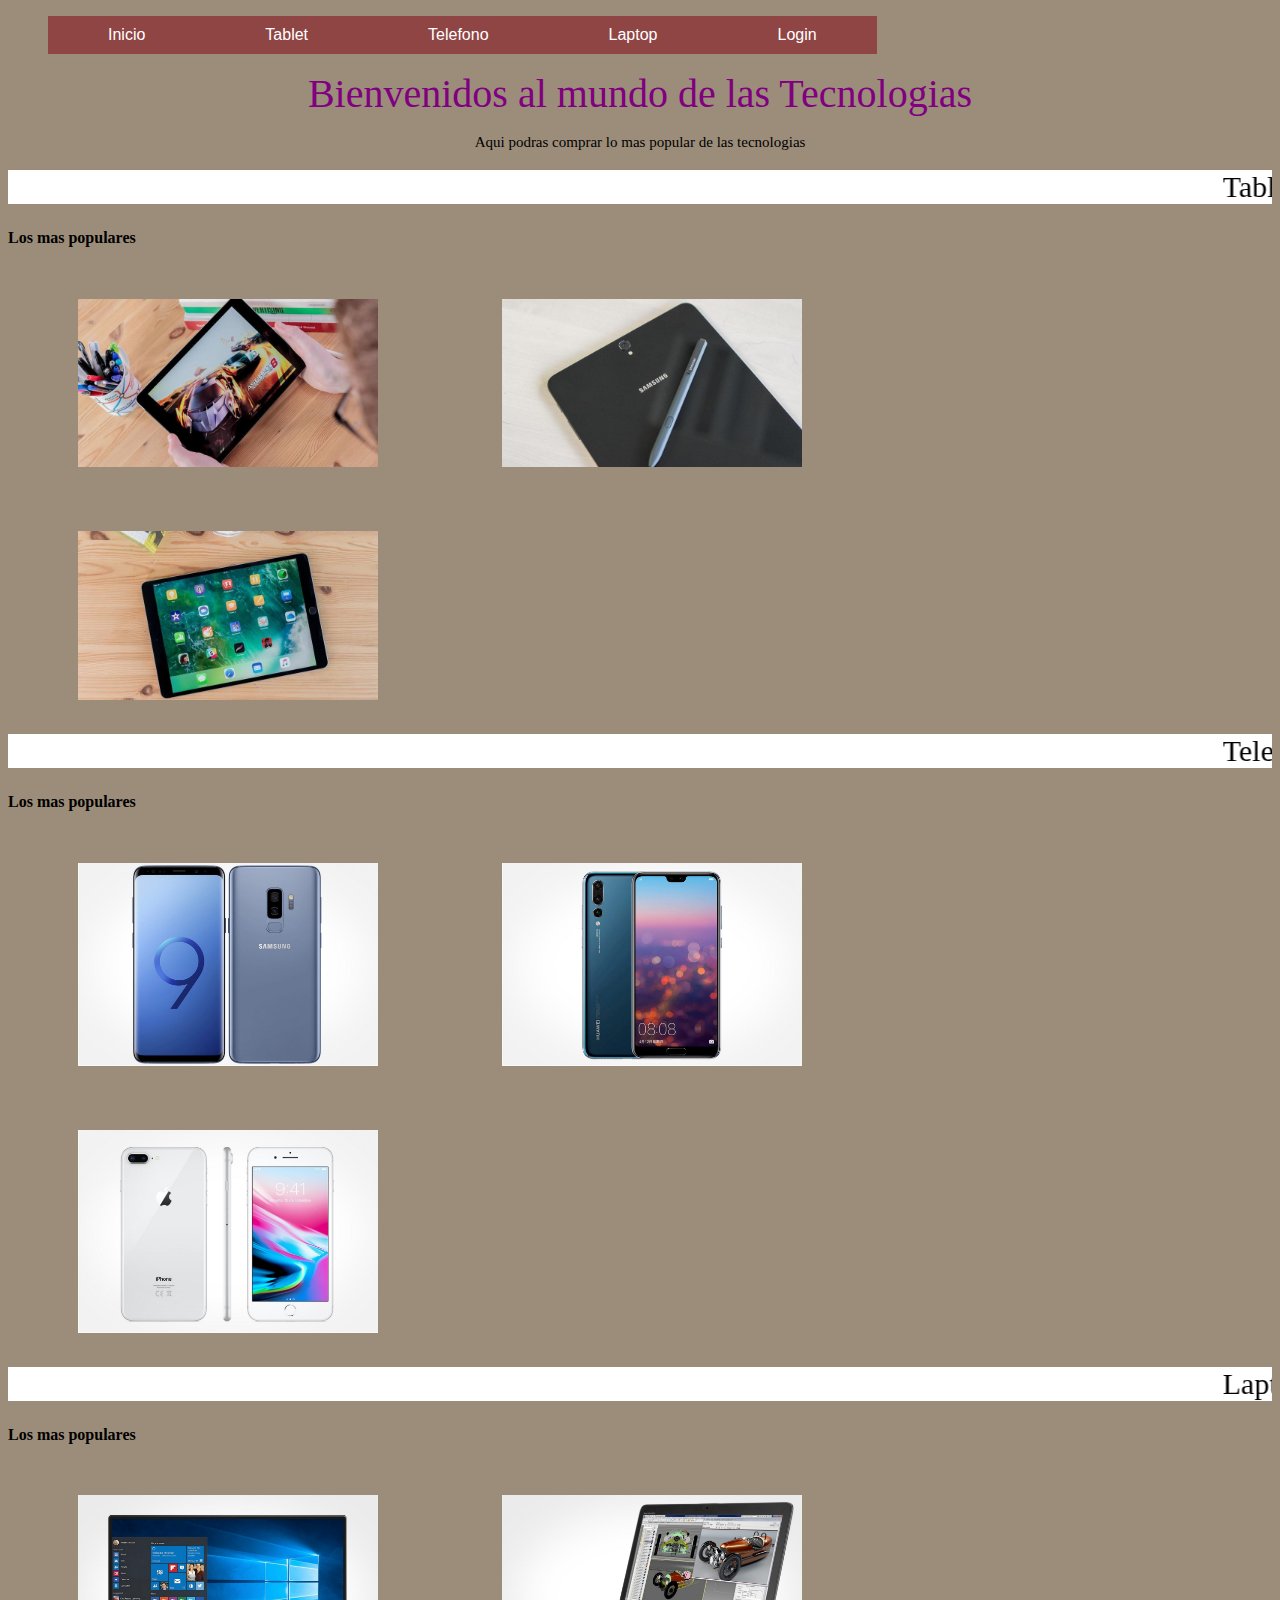
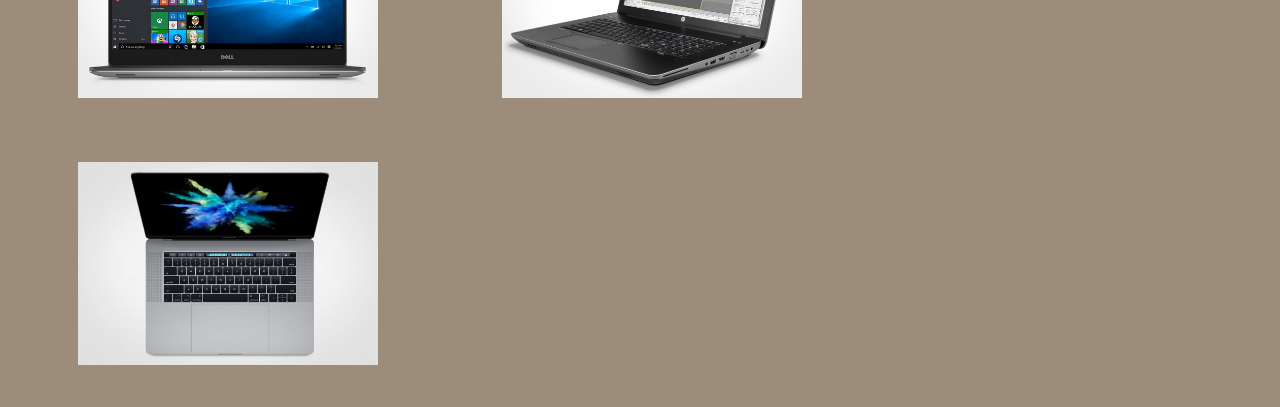
<file: index.html>
<!DOCTYPE html>
<html lang="en" dir="ltr">
  <head>
    <meta charset="utf-8">
    <title>Tecnologias</title>
        <link rel='stylesheet' type="text/css" href="estilo.css" media="all">
  </head>
  <body>
          <div id="header">
              <ul class="nav">
                 <li><a href="index.html"    >Inicio</a></li>
                 <li><a href="tablet.html"   >Tablet</a></li>
                 <li><a href="telefono.html" >Telefono</a></li>
                 <li><a href="laptop.html"   >Laptop</a></li>
                 <li><a href="login.html"    >Login</a></li>
              </ul>
          </div>
          <br><br><br>
          <div class="bienvenido">Bienvenidos al mundo de las Tecnologias</div>
              <p id='subtitulo'>Aqui podras comprar lo mas popular de las tecnologias</p>

                <marquee id="mensaje">Tablet</marquee>
                        <h4>Los mas populares</h4>
                        <a href="tablet.html"><img id='imagenes' src='imagenes/tablet/1.jpg' alt="imagen 1"></a>
                        <a href="tablet.html"><img id='imagenes' src='imagenes/tablet/2.jpg' alt="imagen 2"></a>
                        <a href="tablet.html"><img id='imagenes' src='imagenes/tablet/4.png' alt="imagen 3"></a>
                <marquee id="mensaje">Telefonos</marquee>
                        <h4>Los mas populares</h4>
                        <a href="telefono.html"><img id='imagenes' src='imagenes/telefonos/1.jpg' alt="imagen 3"></a>
                        <a href="telefono.html"><img id='imagenes' src='imagenes/telefonos/2.jpg' alt="imagen 4"></a>
                        <a href="telefono.html"><img id='imagenes' src='imagenes/telefonos/3.jpg' alt="imagen 5"></a>
                <marquee id="mensaje">Laptop</marquee>
                        <h4> Los mas populares</h4>
                        <a href="laptop.html"><img id='imagenes' src='imagenes/laptop/1.jpg' alt="imagen 6"></a>
                        <a href="laptop.html"><img id='imagenes' src='imagenes/laptop/2.jpg' alt="imagen 7"></a>
                        <a href="laptop.html"><img id='imagenes' src='imagenes/laptop/3.jpg' alt="imagen 8"></a>
  </body>
</html>
</file>
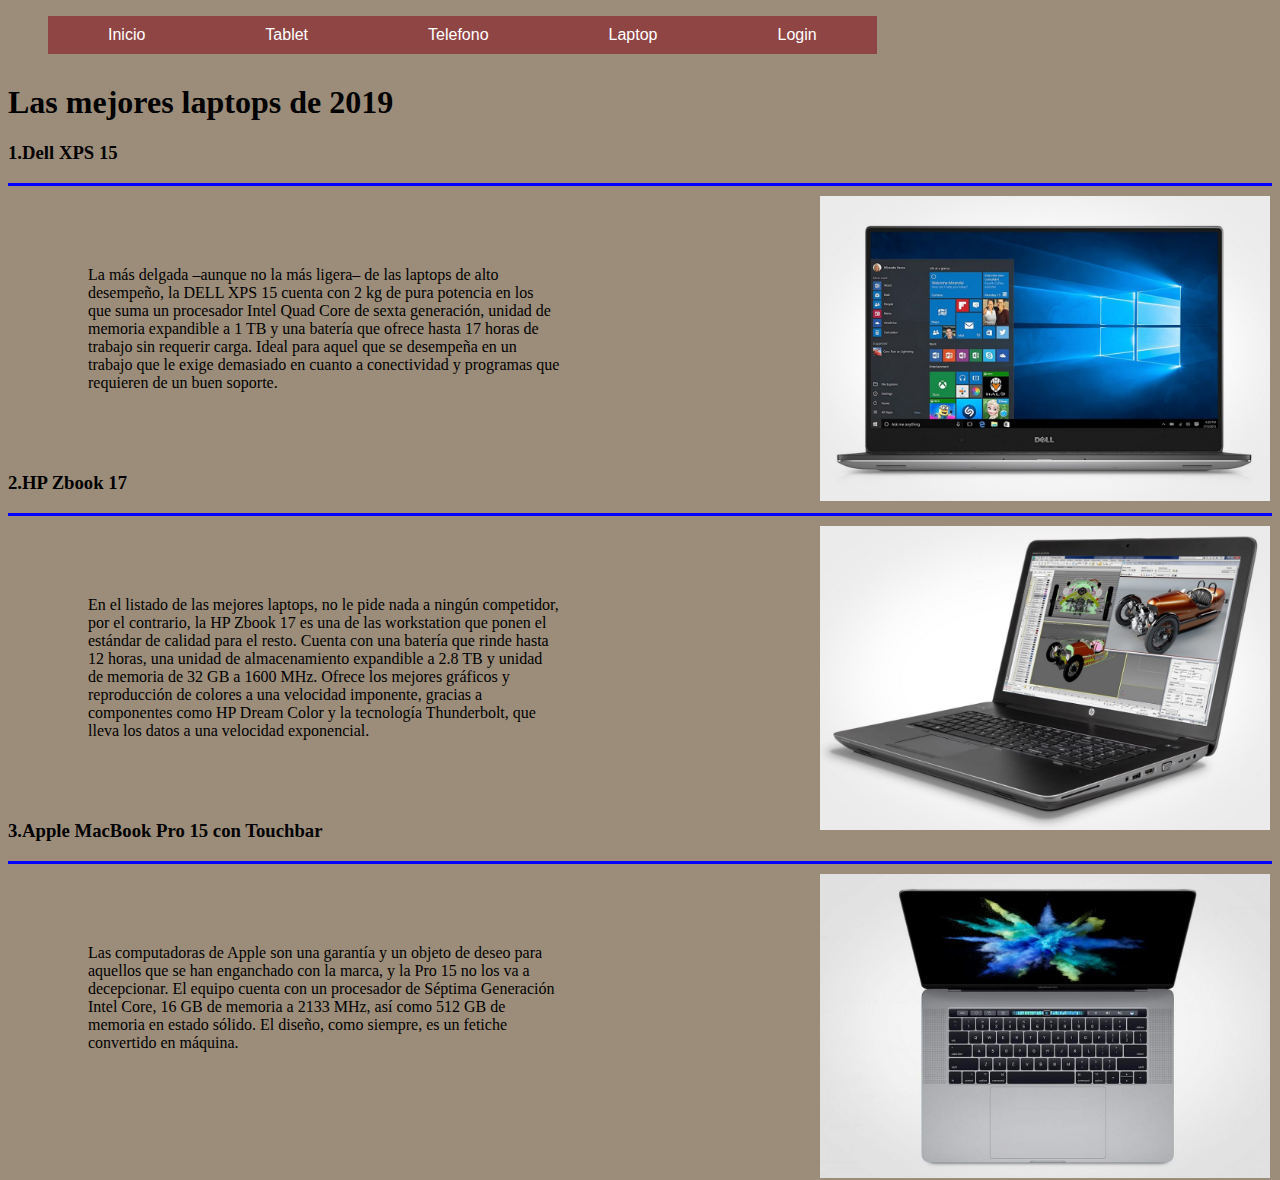
<file: laptop.html>
<!DOCTYPE html>
<html lang="en" dir="ltr">
  <head>
    <meta charset="utf-8">
    <title>Tecnologias</title>
      <link rel='stylesheet' type="text/css" href="estilo.css" media="all">
  </head>
  <body>
        <div id="header">
            <ul class="nav">
              <li><a href="index.html"    >Inicio</a></li>
              <li><a href="tablet.html"   >Tablet</a></li>
              <li><a href="telefono.html" >Telefono</a></li>
              <li><a href="laptop.html"   >Laptop</a></li>
              <li><a href="login.html"    >Login</a></li>
            </ul>
         </div>
           <br>

           <h1 id="titulo">Las mejores laptops de 2019</h1>
           <h3>1.Dell XPS 15</h3>
           <hr color="blue" size=3>
             <img id="imagenes1" src="imagenes/laptop/1.jpg"  align="right" alt="iamgen 7">
               <p id="texto">La más delgada –aunque no la más ligera– de las laptops de alto desempeño, la DELL XPS 15 cuenta con 2 kg de pura potencia en los que suma un procesador Intel Quad Core de sexta generación, unidad de memoria expandible a 1 TB y una batería que ofrece hasta 17 horas de trabajo sin requerir carga. Ideal para aquel que se desempeña en un trabajo que le exige demasiado en cuanto a conectividad y programas que requieren de un buen soporte.
               </p>

        <h3>2.HP Zbook 17</h3>
          <hr color="blue" size=3>
            <img id="imagenes1" src="imagenes/laptop/2.jpg"  align="right" alt="iamgen 8">
              <p id="texto">En el listado de las mejores laptops, no le pide nada a ningún competidor, por el contrario, la HP Zbook 17 es una de las workstation que ponen el estándar de calidad para el resto. Cuenta con una batería que rinde hasta 12 horas, una unidad de almacenamiento expandible a 2.8 TB y unidad de memoria de 32 GB a 1600 MHz.
                 Ofrece los mejores gráficos y reproducción de colores a una velocidad imponente, gracias a componentes como HP Dream Color y la tecnología Thunderbolt, que lleva los datos a una velocidad exponencial.
               </p>


         <h3>3.Apple MacBook Pro 15 con Touchbar</h3>
           <hr color="blue" size=3>
             <img id="imagenes1" src="imagenes/laptop/3.jpg"  align="right" alt="iamgen 9">
               <p id="texto">Las computadoras de Apple son una garantía y un objeto de deseo para aquellos que se han enganchado con la marca, y la Pro 15 no los va a decepcionar. El equipo cuenta con un procesador de Séptima Generación Intel Core, 16 GB de memoria a 2133 MHz, así como 512 GB de memoria en estado sólido.
                  El diseño, como siempre, es un fetiche convertido en máquina.
                </p>
  </body>
</html>
</file>
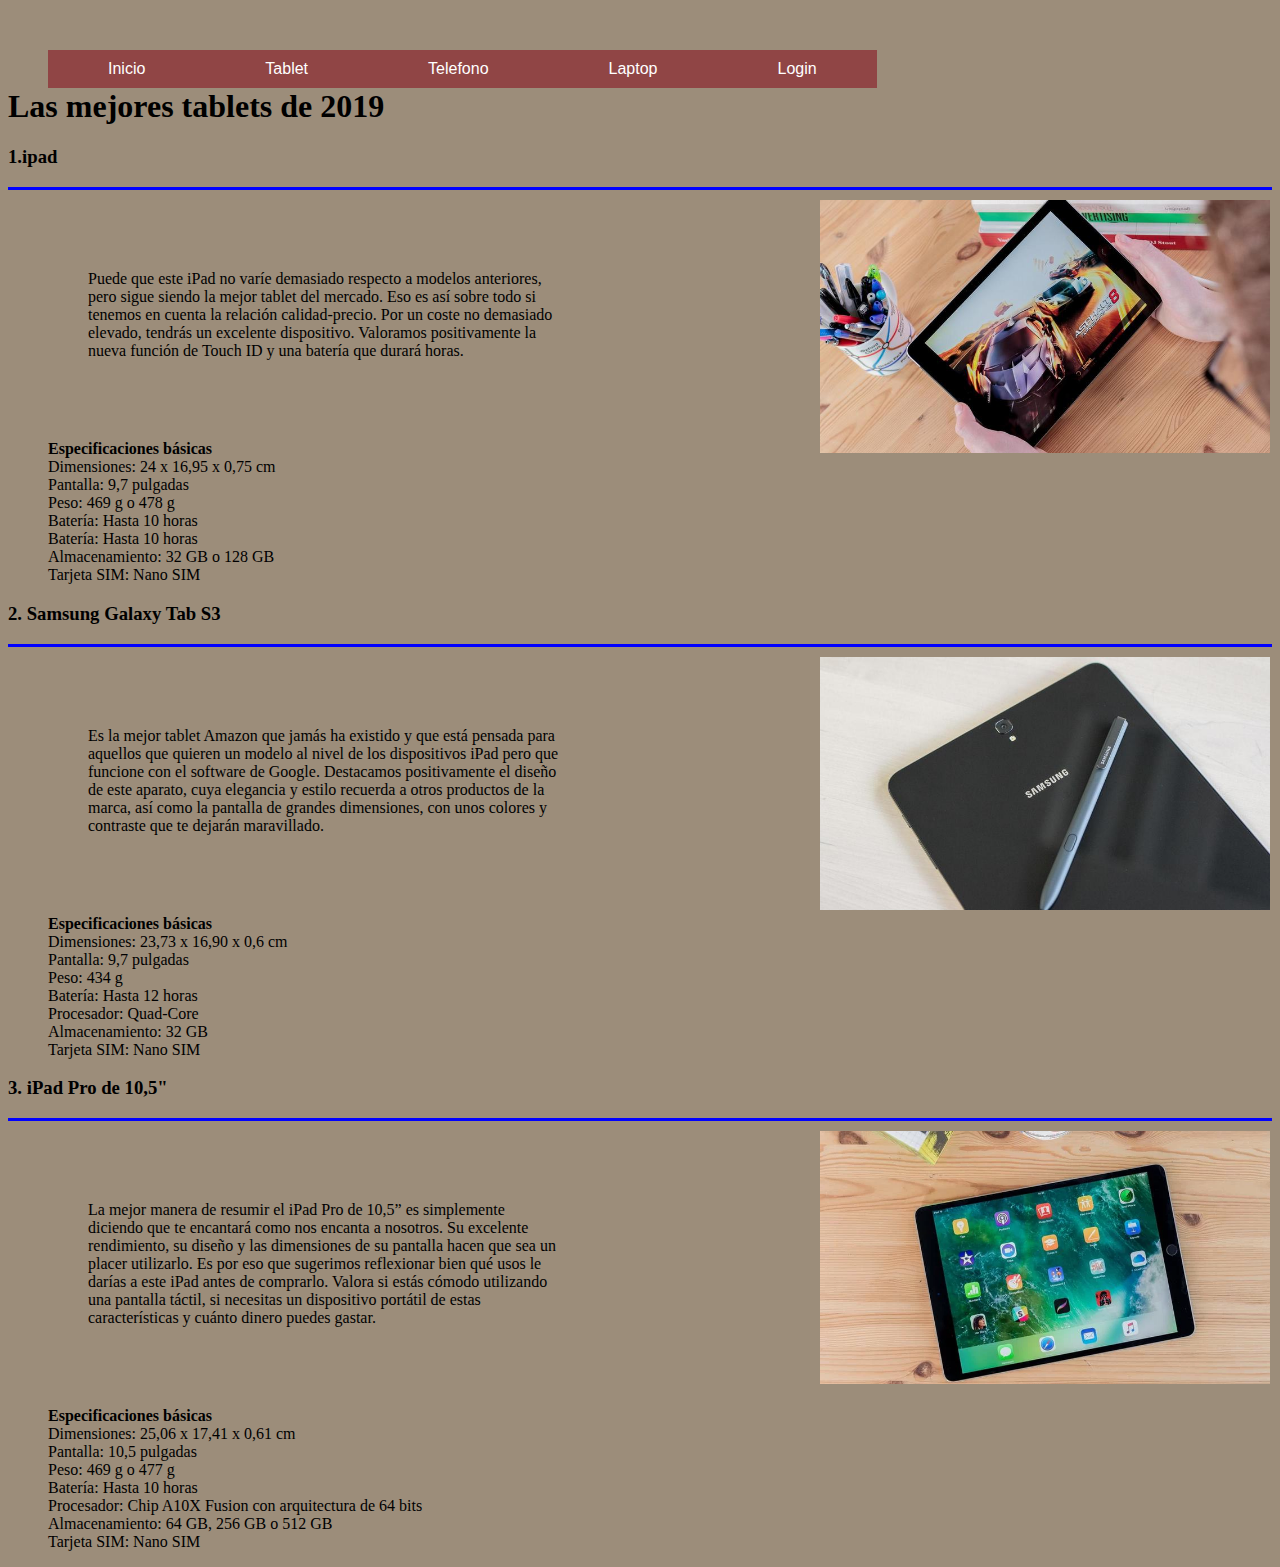
<file: tablet.html>
<!DOCTYPE html>
<html lang="en" dir="ltr">
  <head>
    <meta charset="utf-8">
    <title>Tecnologias</title>
      <link rel='stylesheet' type="text/css" href="estilo.css" media="all">
  </head>
  <body>
        <div id="header">
            <ul class="nav">
              <li><a href="index.html"    >Inicio</a></li>
              <li><a href="tablet.html"   >Tablet</a></li>
              <li><a href="telefono.html" >Telefono</a></li>
              <li><a href="laptop.html"   >Laptop</a></li>
              <li><a href="login.html"    >Login</a></li>
            </ul>
         </div>

         <h1 id="titulo">Las mejores tablets de 2019</h1>
         <h3>1.ipad</h3>
           <hr color="blue" size=3>
             <img id="imagenes1" src="imagenes/tablet/1.jpg"  align="right" alt="iamgen 10">
               <p id="texto">Puede que este iPad no varíe demasiado respecto a modelos anteriores, pero sigue siendo la mejor tablet del mercado.
                   Eso es así sobre todo si tenemos en cuenta la relación calidad-precio. Por un coste no demasiado elevado, tendrás un excelente dispositivo. Valoramos positivamente la nueva función de Touch ID y una batería que durará horas.

                <ul><b>Especificaciones básicas</b>
                      <li>Dimensiones: 24 x 16,95 x 0,75 cm</li>
                      <li>Pantalla: 9,7 pulgadas</li>
                      <li>Peso: 469 g o 478 g</li>
                      <li>Batería: Hasta 10 horas</li>
                      <li>Batería: Hasta 10 horas</li>
                      <li>Almacenamiento: 32 GB o 128 GB</li>
                      <li>Tarjeta SIM: Nano SIM</li></ul>
              </p>

        <h3>2. Samsung Galaxy Tab S3</h3>
          <hr color="blue" size=3>
            <img id="imagenes1" src="imagenes/tablet/2.jpg"  align="right" alt="iamgen 11">
              <p id="texto">Es la mejor tablet Amazon que jamás ha existido y que está pensada para aquellos que quieren un modelo al nivel de los dispositivos iPad pero que funcione con el software de Google.
                 Destacamos positivamente el diseño de este aparato, cuya elegancia y estilo recuerda a otros productos de la marca, así como la pantalla de grandes dimensiones, con unos colores y contraste que te dejarán maravillado.

                 <ul><b>Especificaciones básicas</b>
                       <li>Dimensiones: 23,73 x 16,90 x 0,6 cm</li>
                       <li>Pantalla: 9,7 pulgadas</li>
                       <li>Peso: 434 g</li>
                       <li>Batería: Hasta 12 horas</li>
                       <li>Procesador: Quad-Core</li>
                       <li>Almacenamiento: 32 GB</li>
                       <li>Tarjeta SIM: Nano SIM</li></ul>
               </p>

       <h3>3. iPad Pro de 10,5" </h3>
          <hr color="blue" size=3>
            <img id="imagenes1" src="imagenes/tablet/4.png"  align="right" alt="iamgen 12">
               <p id="texto">La mejor manera de resumir el iPad Pro de 10,5” es simplemente diciendo que te encantará como nos encanta a nosotros. Su excelente rendimiento, su diseño y las dimensiones de su pantalla hacen que sea un placer utilizarlo.
                  Es por eso que sugerimos reflexionar bien qué usos le darías a este iPad antes de comprarlo. Valora si estás cómodo utilizando una pantalla táctil, si necesitas un dispositivo portátil de estas características y cuánto dinero puedes gastar.

                  <ul><b>Especificaciones básicas</b>
                        <li>Dimensiones: 25,06 x 17,41 x 0,61 cm</li>
                        <li>Pantalla: 10,5 pulgadas</li>
                        <li>Peso: 469 g o 477 g</li>
                        <li>Batería: Hasta 10 horas</li>
                        <li>Procesador: Chip A10X Fusion con arquitectura de 64 bits</li>
                        <li>Almacenamiento: 64 GB, 256 GB o 512 GB</li>
                        <li>Tarjeta SIM: Nano SIM</li></ul>
              </p>
  </body>
</html>
</file>
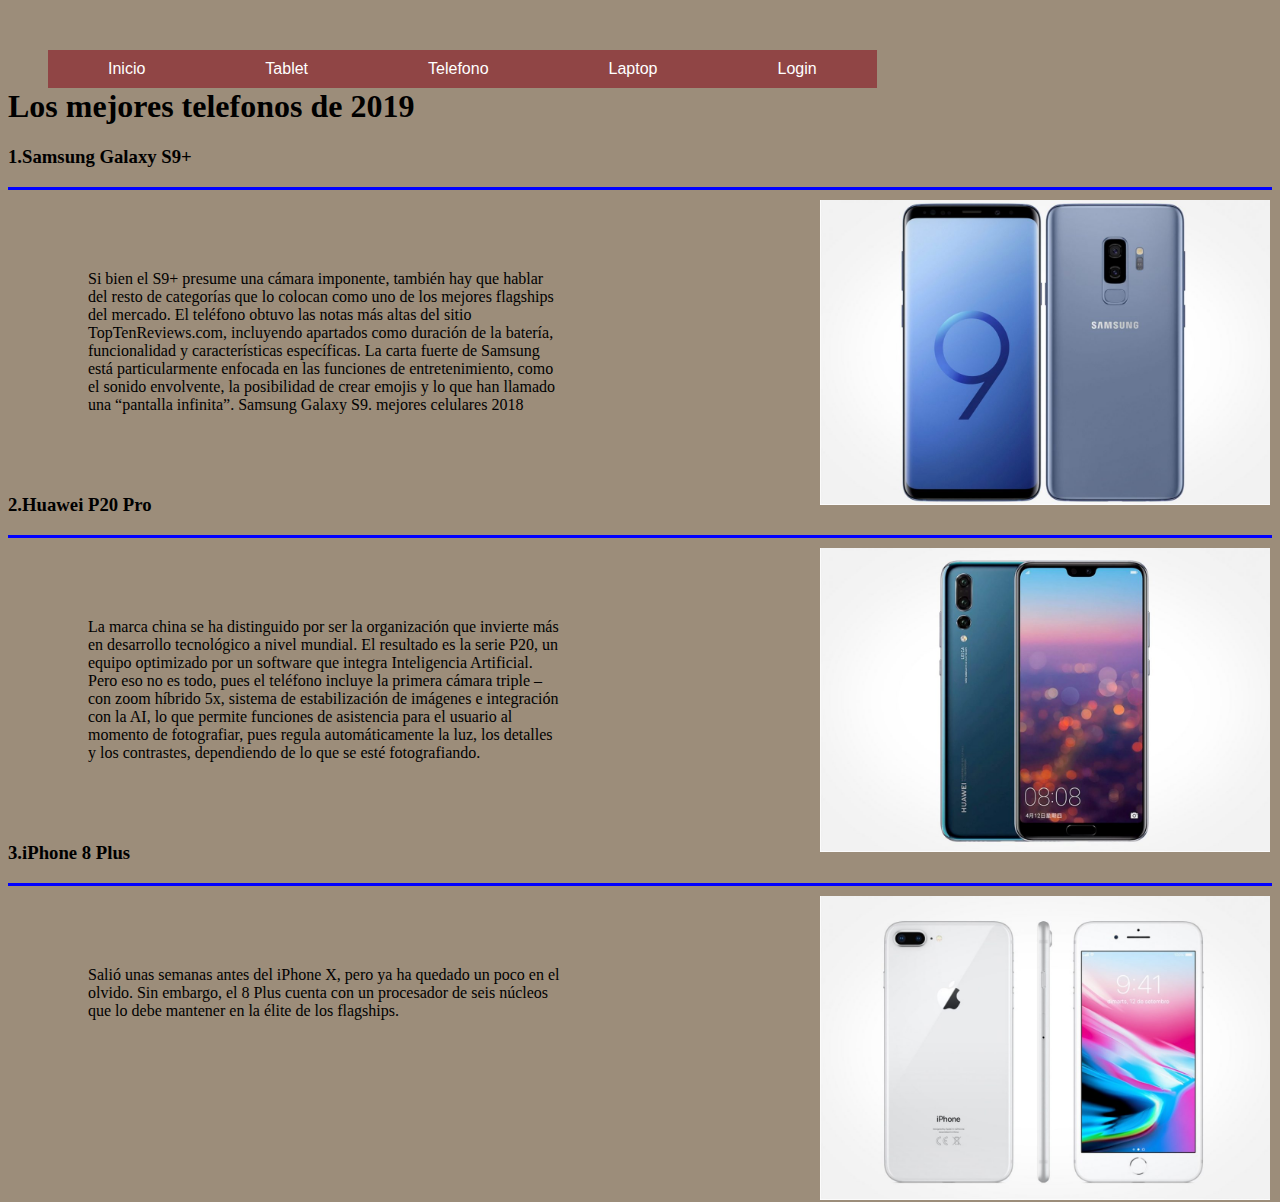
<file: telefono.html>
<!DOCTYPE html>
<html lang="en" dir="ltr">
  <head>
    <meta charset="utf-8">
    <title>Tecnologias</title>
      <link rel='stylesheet' type="text/css" href="estilo.css" media="all">
  </head>
  <body>
        <div id="header">
            <ul class="nav">
              <li><a href="index.html"    >Inicio</a></li>
              <li><a href="tablet.html"   >Tablet</a></li>
              <li><a href="telefono.html" >Telefono</a></li>
              <li><a href="laptop.html"   >Laptop</a></li>
              <li><a href="login.html"    >Login</a></li>
            </ul>
         </div>
         <h1 id="titulo">Los mejores telefonos de 2019</h1>
         <h3>1.Samsung Galaxy S9+</h3>
           <hr color="blue" size=3>
             <img id="imagenes1" src="imagenes/telefonos/1.jpg"  align="right" alt="iamgen 13">
               <p id="texto">Si bien el S9+ presume una cámara imponente, también hay que hablar del resto de categorías que lo colocan como uno de los mejores flagships del mercado.
                  El teléfono obtuvo las notas más altas del sitio TopTenReviews.com, incluyendo apartados como duración de la batería, funcionalidad y características específicas. La carta fuerte de Samsung está particularmente enfocada en las funciones de entretenimiento, como el sonido envolvente, la posibilidad de crear emojis y lo que han llamado una “pantalla infinita”.
                  Samsung Galaxy S9. mejores celulares 2018
               </p>

        <h3>2.Huawei P20 Pro</h3>
        <hr color="blue" size=3>
          <img id="imagenes1" src="imagenes/telefonos/2.jpg"  align="right" alt="iamgen 14">
            <p id="texto">La marca china se ha distinguido por ser la organización que invierte más en desarrollo tecnológico a nivel mundial. El resultado es la serie P20, un equipo optimizado por un software que integra Inteligencia Artificial.
               Pero eso no es todo, pues el teléfono incluye la primera cámara triple –con zoom híbrido 5x, sistema de estabilización de imágenes e integración con la AI, lo que permite funciones de asistencia para el usuario al momento de fotografiar, pues regula automáticamente la luz, los detalles y los contrastes, dependiendo de lo que se esté fotografiando.
            </p>

       <h3>3.iPhone 8 Plus </h3>
         <hr color="blue" size=3>
           <img id="imagenes1" src="imagenes/telefonos/3.jpg"  align="right" alt="iamgen 15">
             <p id="texto">Salió unas semanas antes del iPhone X, pero ya ha quedado un poco en el olvido. Sin embargo, el 8 Plus cuenta con un procesador de seis núcleos que lo debe mantener en la élite de los flagships.
            </p>
  </body>
</html>
</file>
<file: estilo.css>
body
{
  background-color: #9c8d7a;
}

#header {
  margin: auto;
  width: auto;
  font-family: arial;
}

ul,li { /*son para las listas*/
  list-style: none; /*para quitar los puntos*/
}

.nav li a { /*todos los elementos que esten en nav y poner sus propiedades*/
  background-color:#904545;
  color: #fff;
  text-decoration: none;
  padding: 10px 60px;
  display: block;
}

.nav > li {/*los que estan directo con li tengan estas propiedades*/
  float: left;
}

.bienvenido
{
  color: purple; /*pone de color de fondo */
  text-align: center; /*pone en el centro el texto */
  font-size: 40px; /*grosor de la letra */
}

#subtitulo
{
  text-align: center;
  font-family: 'ariel'; /* tipo de texto*/
  font-size: 15px; /* cuerpo de letra */
  color: #000; /* color del texto*/
  line-height: 20px; /* texto interlineado */
  margin-bottom: 18px; /* se paracion entre parrafo*/
}

#mensaje
{
  background-color: #fff;
  font-size: 30px;
  font-family: 'Noto Sans CJK TC Bold';
}

#imagenes {
  width: 300px;
  margin: 30px;
  margin-left: 70px;
  margin-right: 50px;
}

#imagenes1 {
  width: 450px;
  margin: 2px;
}

#titulo {
  margin-top: 50px;
  padding-right: 40%;
}

#texto {

  margin: 80px;
  padding-right: 50%
}
</file>
